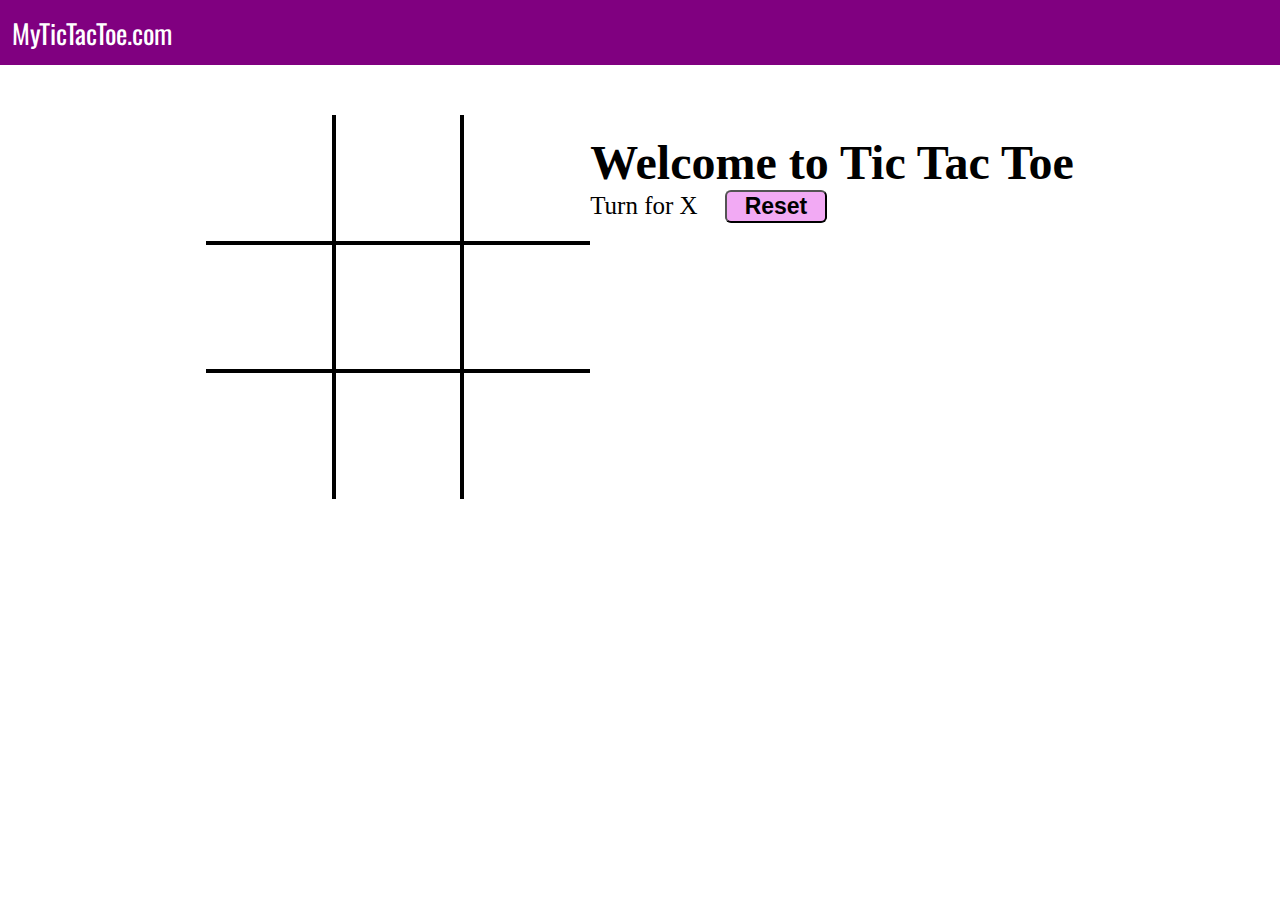
<file: index.html>
<!DOCTYPE html>
<html lang="en">
<head>
    <meta charset="UTF-8">
    <meta http-equiv="X-UA-Compatible" content="IE=edge">
    <meta name="viewport" content="width=device-width, initial-scale=1.0">
    <title>Tic Tac Toe</title>
    <link rel="stylesheet" href="style.css">
</head>
<body>
    <nav>
       <ul>
          </li>MyTicTacToe.com</li>
       </ul>
    </nav>
   
    <div class="gameContainer">
      
       <div class="container">
         <div class="line"></div>
          <div class="box bt-0 bl-0"><span class="boxtext"></span></div>
          <div class="box bt-0"><span class="boxtext"></span></div>
          <div class="box bt-0 br-0"><span class="boxtext"></span></div>
          <div class="box bl-0"><span class="boxtext"></span></div>
          <div class="box "><span class="boxtext"></span></div>
          <div class="box br-0"><span class="boxtext"></span></div>
          <div class="box bl-0 bb-0"><span class="boxtext"></span></div>
          <div class="box bb-0"><span class="boxtext"></span></div>
          <div class="box br-0 bb-0"><span class="boxtext"></span></div>
       </div>
       <div class="gameInfo">
          <h1>Welcome to Tic Tac Toe </h1>
          <div>
            <span class="info">Turn for X</span>
            <button id="reset">Reset</button>
          </div>
          <div class="imgbox">
             <img src="mx.gif" alt="">
          </div>

       </div>
    </div> 
    
    <script src="script.js"></script>
</body>
</html>
</file>
<file: style.css>
@import url('https://fonts.googleapis.com/css2?family=Oswald&display=swap');
*{
margin:0;
padding:0;
}

nav{
background-color: purple;
color:white;
height:65px;
font-size:27px;
display:flex;
align-items:center;
padding:0 12px;
font-family: 'Oswald', sans-serif;
}

nav ul{
list-style-type:none;
}

.gameContainer{
display:flex;
justify-content:center;
margin-top:50px;
}

.container{
display:grid;
grid-template-rows:repeat(3, 10vw);
grid-template-columns:repeat(3, 10vw);
font-family: 'Oswald', sans-serif;
position: relative;
}

.line{
    background-color: black;
    height: 3px;
    width: 0vw;
    position: absolute;
    background-color: blueviolet;
    transition: width 1s ease-in-out;
}

.box{
border:2px solid black;
font-size:8vw;
cursor:pointer;
display:flex;
justify-content:center;
align-items:center;
}

.box:hover{
background-color:rgb(217, 180, 252);
}

.info{
    font-size: 25px;
}

.gameInfo{
    margin-top: 20px;
    
}

.gameInfo h1{
    font-size: 3rem;
}

.imgbox img{
width:0;
transition: width 1s ease-in-out;
}

.br-0{
border-right:0;
}
.bl-0{
border-left:0;
}
.bt-0{
border-top:0;
}
.bb-0{
border-bottom:0;
}

#reset{
    margin-left: 23px;
    padding: 1px 18px;
    font-size: 23px;
    background-color: #f2aaf4;
    cursor: pointer;
    border-radius: 6px;
    font-weight: bolder;
    
}

@media screen and (max-width: 1100px){
    .gameContainer{
        flex-wrap: wrap;
    }
    .gameInfo{
        margin-top: 20px;
        
    }
    .gameInfo h1{
        font-size: 2rem;
    }
    .container{
        
        grid-template-rows:repeat(3, 20vw);
        grid-template-columns:repeat(3, 20vw);
        }
}
</file>
